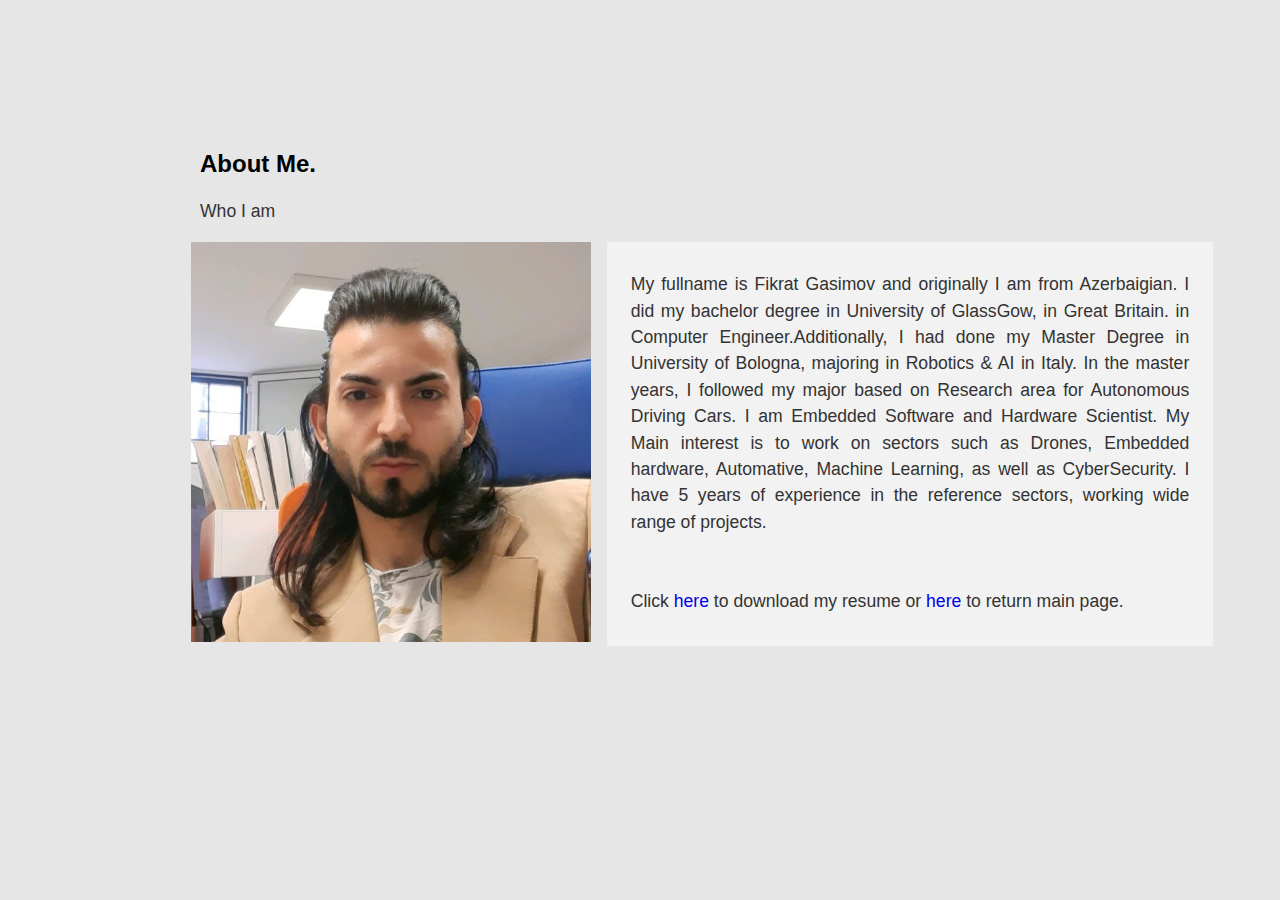
<file: about.html>
<!DOCTYPE html>
<html>
  <head>
    <title>About Me</title>
    <link rel="stylesheet" href="styles.css" />
    <style></style>
  </head>
  <body>
    <div class="con">
      <h2>About Me.</h2>

      <p>Who I am</p>
    </div>

    <div class="container">
      <div class="image-container">
        <img
          src="images/Fikrat.jpeg"
          alt="Profile Image"
        />
      </div>

      <div class="text">
        <p>
          My fullname is Fikrat Gasimov and originally I am from Azerbaigian. I did my bachelor degree in University of GlassGow, in Great Britain. in Computer Engineer.Additionally, I had done my Master Degree in University of Bologna, majoring in Robotics & AI in Italy. In the master years, I followed my major based on Research area for Autonomous Driving Cars. I am Embedded Software and Hardware Scientist. My Main interest is to work on sectors such as Drones, Embedded hardware, Automative, Machine Learning, as well as CyberSecurity. I have 5 years of experience in the reference sectors, working wide range of projects.
        </p>
        <p class="txt">
          Click <a href="resumes/Fikrat_CV.pdf" download>here</a> to download my
          resume or <a href="index.html">here</a> to return main page.
        </p>
      </div>
    </div>
  </body>
</html>
</file>
<file: styles.css>
@import url("https://fonts.googleapis.com/css2?family=Roboto:wght400;700&display=swap");

body {
  background-size: cover;
  color: #f0f0f0;
  font-family: Arial, sans-serif;
  background-color: #e2e2e2dc;
  margin: 0;
  padding: 0;
}
.con {
  margin-left: 12.5em;
}

.container {
  max-height: 1000px;
  display: flex;
  flex-direction: row;
  justify-content: center;
  align-items: stretch;
  margin: 0 4%;
}

.image-container {
  margin-left: 140px;
}

.text {
  top: 10px;
  flex: 1;
  
  width: 150px;
  background-color: #f2f2f2;
 
  line-height: 150%;
 
  padding: 1% 2%;
  margin: 0 1em;
  font-size: 1em;
}

h2 {
  color: black;
  margin-top: 150px;
}

p {
  font-family: Arial, sans-serif;
  font-size: 16px;
  line-height: 1.5;
  color: #333;
 
  text-align: justify;
  font-size: 1.1em;
}
.txt{
 
  margin-top: 3em
}
.button {
  background-color: white;
  border: none;
  color: #333;
  font-size: 1.2em;
  padding: 10px 20px;
  text-decoration: none;
  text-transform: uppercase;
  transition: background-color 0.3s ease;
}

.button:hover {
  background-color: #333;
  color: white;
}

img {
  max-width: 400px;
}
a{
  text-decoration: none;
}
</file>
